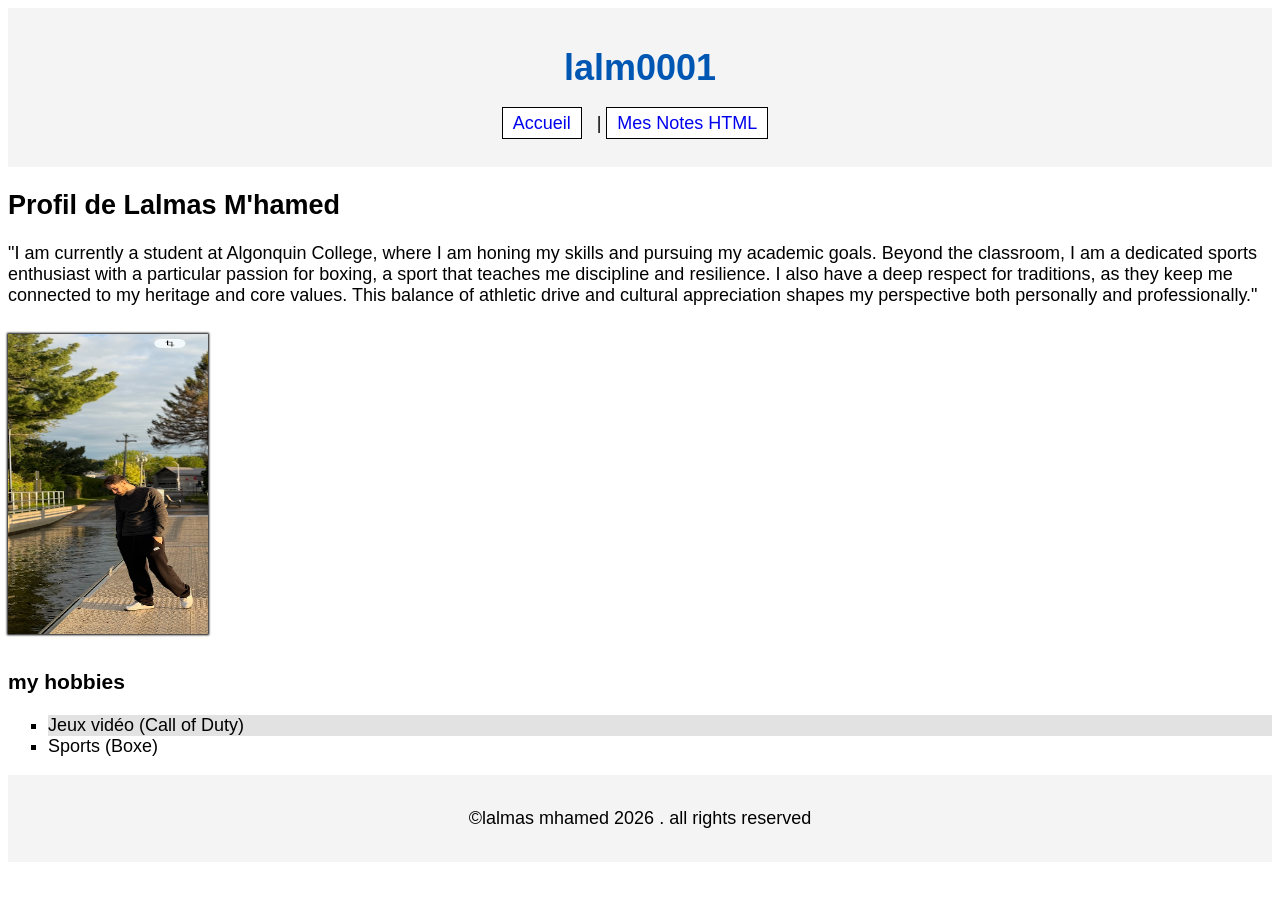
<file: index.html>
<!DOCTYPE html>
<html lang="fr">
<head>
    <meta charset="UTF-8">
    <meta name="viewport" content="width=device-width, initial-scale=1.0">
    <title>Profil de Lalmas M'hamed</title>
    <link rel="stylesheet" href="css/style.css">
</head>
<body>
    <header>
        <h1 class="site-title"> lalm0001</h1>
        <nav>
            <ul>
            <li><a href="index.html">Accueil</a></li> | 
            <li><a href="notes.html">Mes Notes HTML</a></li>
            </ul>
        </nav>
    </header>

    <main>
        <article>
        <h2>Profil de Lalmas M'hamed</h2>
        <p>"I am currently a student at Algonquin College, where I am honing my skills and pursuing my 
            academic goals. Beyond the classroom, I am a dedicated sports enthusiast with a particular passion 
            for boxing, a sport that teaches me discipline and resilience. I also have a deep respect for traditions, 
            as they keep me connected to my heritage and core values. This balance of athletic drive and cultural
             appreciation shapes my perspective both personally and professionally."</p>
        <img id="my-image" src="images/images.jpg.png" alt="Photo  title="my photo" width="200" height="300">
        <h3> my hobbies</h3>

            <ul>
                <li>Jeux vidéo (Call of Duty)</li>
                <li>Sports (Boxe)</li>
            </ul>
            </article>
    </main>
    <footer>
        <p>&copy;lalmas mhamed 2026 . all rights reserved</p>
    </footer>
</body>
</html>
</file>
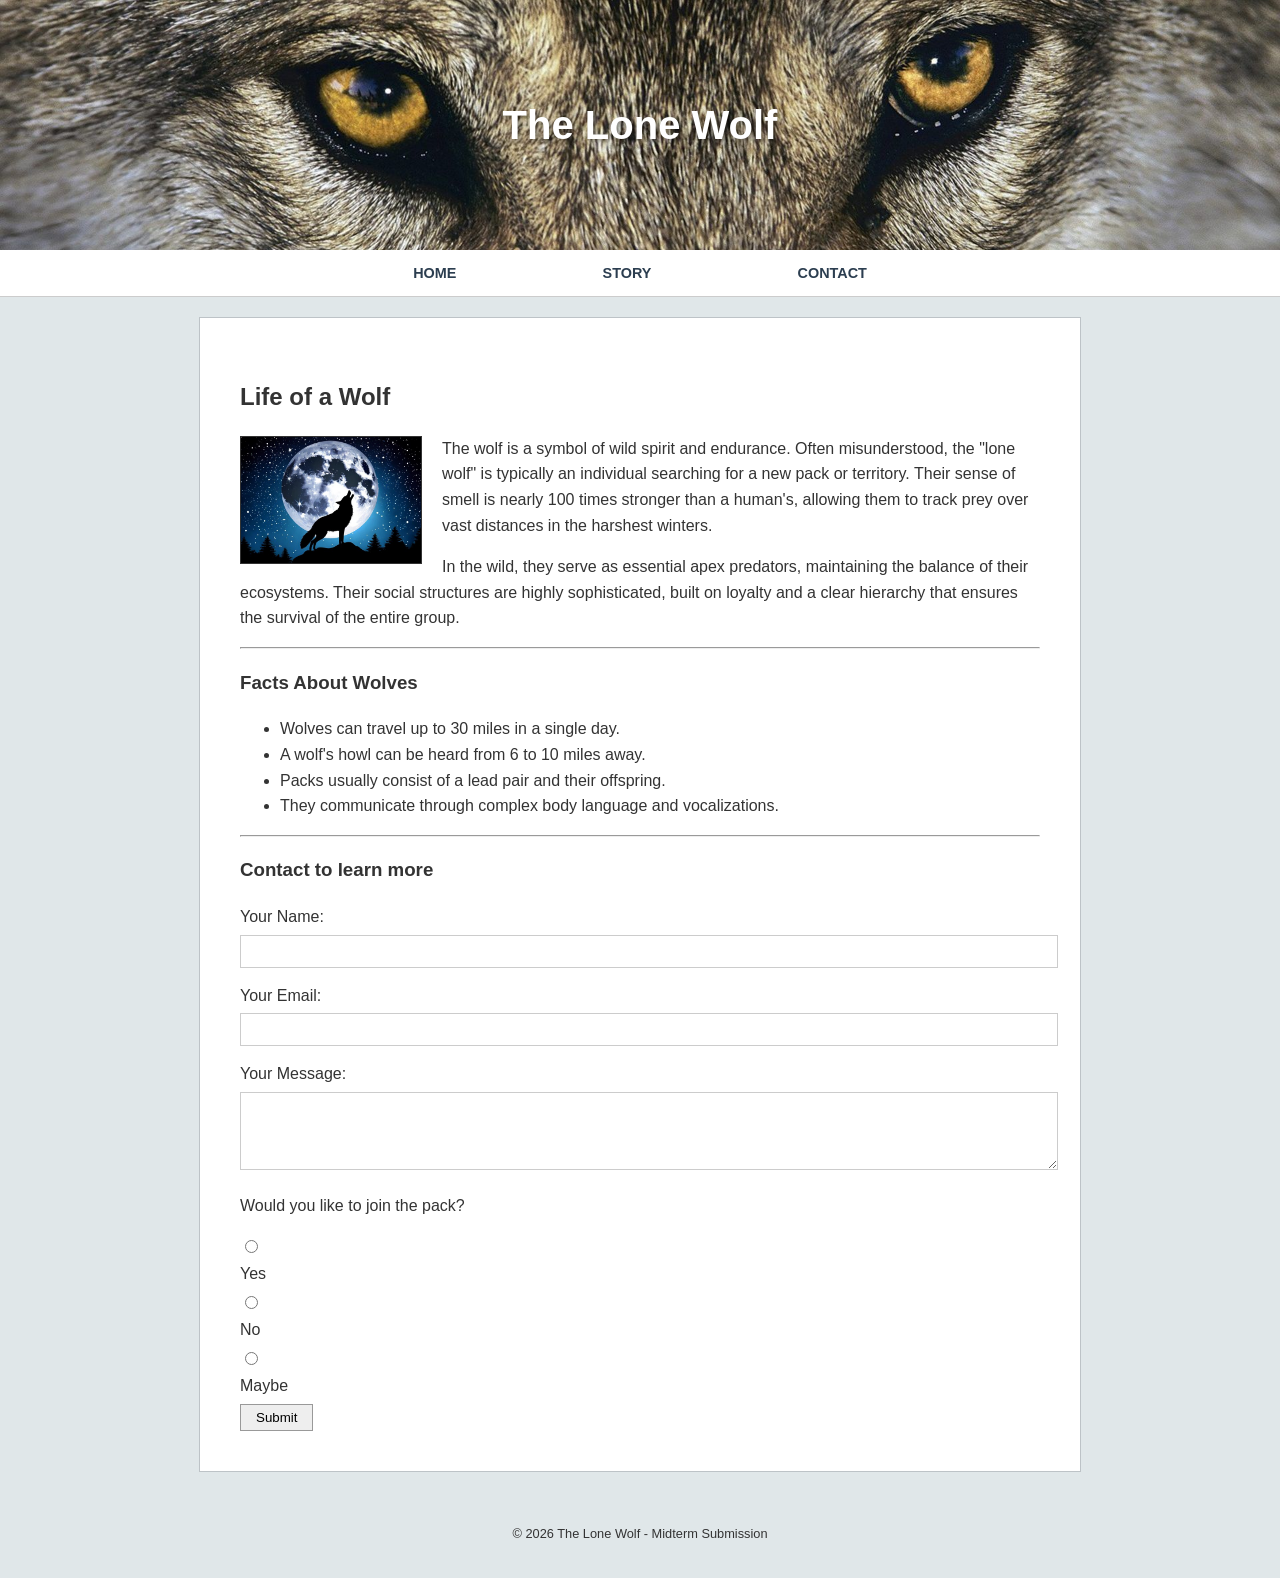
<file: midterm/index.html>
<!DOCTYPE html>
<html lang="en">
<head>
<meta charset="UTF-8">
<meta name="viewport" content="width=device-width, initial-scale=1.0">
<title>The Lone Wolf | Midterm Project</title>
<link rel="stylesheet" href="css/style.css">
</head>
<body>

<header class="main-header">
<img src="images/header-wolf.jpg" alt="Forest at dawn" class="header-img">
<h1 class="site-title">The Lone Wolf</h1>
</header>

<nav>
<ul>
<li><a href="#">HOME</a></li>
<li><a href="#">STORY</a></li>
<li><a href="#">CONTACT</a></li>
</ul>
</nav>

<main>
<article class="content-section">
<h2>Life of a Wolf</h2>
<img src="images/article-wolf.jpg" alt="Wolf looking into distance" class="wrap-image">
<p>
The wolf is a symbol of wild spirit and endurance. Often misunderstood, the "lone wolf" is typically an individual searching for a new pack or territory. Their sense of smell is nearly 100 times stronger than a human's, allowing them to track prey over vast distances in the harshest winters.
</p>
<p>
In the wild, they serve as essential apex predators, maintaining the balance of their ecosystems. Their social structures are highly sophisticated, built on loyalty and a clear hierarchy that ensures the survival of the entire group.
</p>
</article>

<hr>

<section class="facts-section">
<h3>Facts About Wolves</h3>
<ul>
<li>Wolves can travel up to 30 miles in a single day.</li>
<li>A wolf's howl can be heard from 6 to 10 miles away.</li>
<li>Packs usually consist of a lead pair and their offspring.</li>
<li>They communicate through complex body language and vocalizations.</li>
</ul>
</section>

<hr>

<section class="form-section">
<h3>Contact to learn more</h3>
<form action="#">
<div class="form-group">
<label for="userName">Your Name:</label>
<input type="text" id="userName" name="userName" required>
</div>

<div class="form-group">
<label for="userEmail">Your Email:</label>
<input type="email" id="userEmail" name="userEmail" required>
</div>

<div class="form-group">
<label for="userMessage">Your Message:</label>
<textarea id="userMessage" name="userMessage" rows="4"></textarea>
</div>

<p>Would you like to join the pack?</p>
<div class="radio-group">
<input type="radio" id="yes" name="join" value="yes">
<label for="yes">Yes</label>
<input type="radio" id="no" name="join" value="no">
<label for="no">No</label> 
<input type="radio" id="maybe" name="join" value="maybe">
<label for="maybe">Maybe</label>

</div>

<button type="submit" class="btn-submit">Submit</button>
</form>
</section>
</main>

<footer>
<p>&copy; 2026 The Lone Wolf - Midterm Submission</p>
</footer>

</body>
</html>
</file>
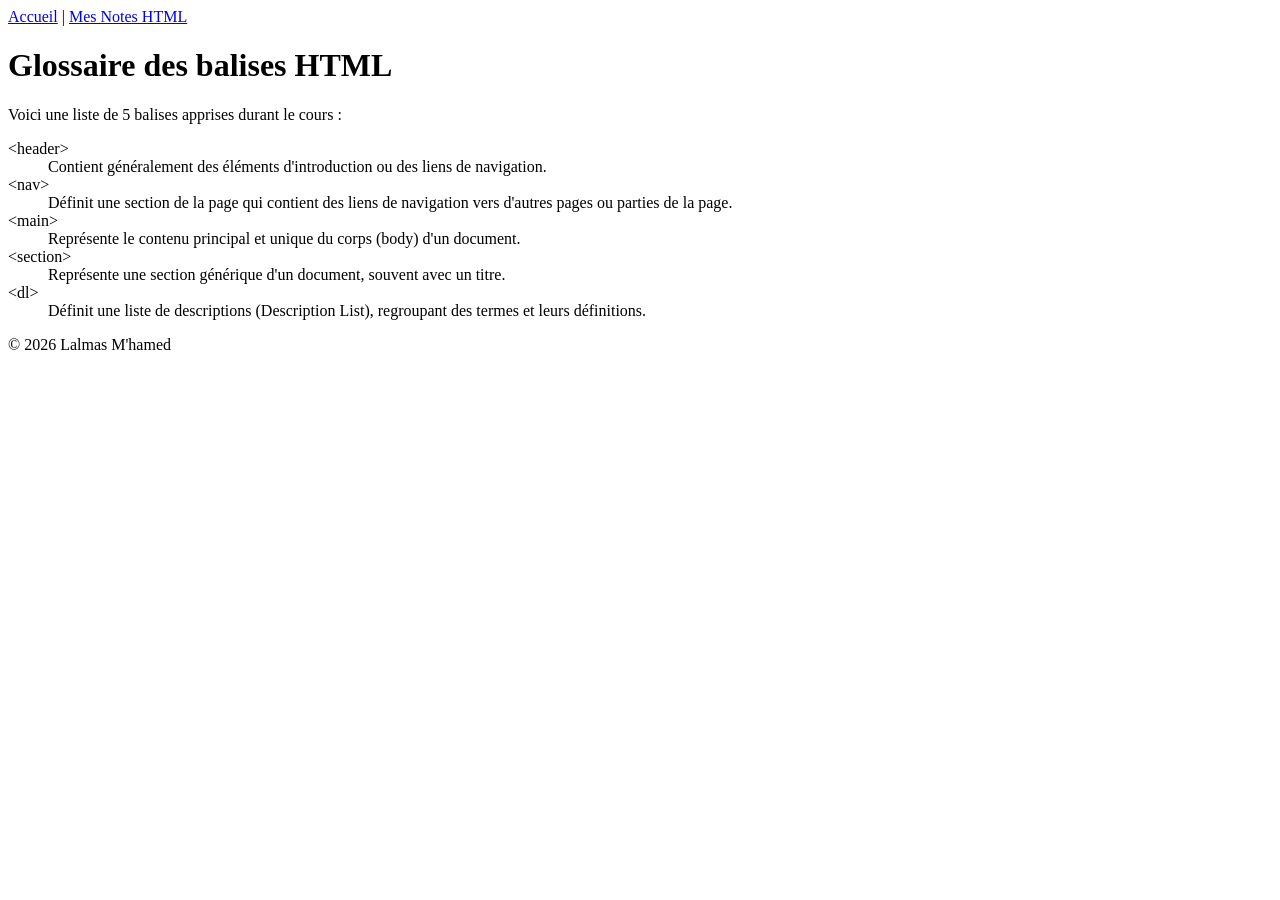
<file: notes.html>
<!DOCTYPE html>
<html lang="fr">
<head>
    <meta charset="UTF-8">
    <meta name="viewport" content="width=device-width, initial-scale=1.0">
    <title>Notes HTML - Lalmas M'hamed</title>
</head>
<body>
    <header>
        <nav>
            <a href="index.html">Accueil</a> | 
            <a href="notes.html">Mes Notes HTML</a>
        </nav>
    </header>

    <main>
        <h1>Glossaire des balises HTML</h1>
        <p>Voici une liste de 5 balises apprises durant le cours :</p>
        
        <dl>
            <dt>&lt;header&gt;</dt>
            <dd>Contient généralement des éléments d'introduction ou des liens de navigation.</dd>

            <dt>&lt;nav&gt;</dt>
            <dd>Définit une section de la page qui contient des liens de navigation vers d'autres pages ou parties de la page.</dd>

            <dt>&lt;main&gt;</dt>
            <dd>Représente le contenu principal et unique du corps (body) d'un document.</dd>

            <dt>&lt;section&gt;</dt>
            <dd>Représente une section générique d'un document, souvent avec un titre.</dd>

            <dt>&lt;dl&gt;</dt>
            <dd>Définit une liste de descriptions (Description List), regroupant des termes et leurs définitions.</dd>
        </dl>
    </main>

    <footer>
        <p>&copy; 2026 Lalmas M'hamed</p>
    </footer>
</body>
</html>
</file>
<file: css/style.css>
/* 1. Inheritance: Set font family and size for the whole page */
body {
    font-family: Arial, sans-serif;
    font-size: 18px;
}

/* 2. Select Multiple Elements: Same background for header and footer */
header, footer {
    background-color: #f4f4f4;
    padding: 15px;
    text-align: center;
}

/* 3. Class Selector: Change text color of the main heading */
.site-title {
    color: #0056b3;
}

/* 4. Id Selector: Add box-shadow to your image */
#my-image {
    box-shadow: 0 0 2px 1px black;
    margin: 10px 0;
}

/* 5. Replace bullets with squares in the hobby list */
main ul {
    list-style-type: square;
}

/* 6. nth-child Selector: Add background to odd list items */
main ul li:nth-child(odd) {
    background-color: #e2e2e2;
}

/* 7. Styling the Navigation */
nav ul {
    list-style-type: none; 
    padding: 0;
}

nav li {
    display: inline;
    margin-right: 10px;
}

nav a {
    text-decoration: none;
    background-color: #ffffff;
    border: 1px solid #000;
    padding: 5px 10px;
}

nav a:hover, nav a:focus {
    background-color: #cccccc;
}
</file>
<file: midterm/css/style.css>
/* --- Global Styles --- */
body {
font-family: Arial, sans-serif;
line-height: 1.6;
margin: 0;
background-color: #e0e7e9; /* Light slate color to match mockup vibe */
color: #333;
}

/* --- Header Style: Using Position property to overlay text (Rubric Level 3) --- */
.main-header {
position: relative;
width: 100%;
height: 250px;
overflow: hidden;
}

.header-img {
width: 100%;
height: 100%;
object-fit: cover;
display: block;
}

.site-title {
position: absolute;
top: 50%;
left: 50%;
transform: translate(-50%, -50%);
color: white;
font-size: 2.5rem;
text-shadow: 2px 2px 5px rgba(0,0,0,0.5);
margin: 0;
}

/* --- Navigation Bar --- */
nav {
background: #ffffff;
border-bottom: 1px solid #ccc;
padding: 10px 0;
}

nav ul {
list-style: none;
display: flex;
justify-content: space-around;
max-width: 600px;
margin: 0 auto;
padding: 0;
}

nav ul li a {
color: #2c3e50;
text-decoration: none;
font-weight: bold;
font-size: 0.9rem;
}

/* --- Main Content & Image Wrapping --- */
main {
max-width: 800px;
margin: 20px auto;
background: #ffffff;
padding: 40px;
border: 1px solid #bdc3c7;
}

.wrap-image {
float: left; /* Essential for text wrapping requirement */
margin: 0 20px 10px 0;
width: 180px;
border: 1px solid #333;
}

/* --- Form Styles --- */
.form-group {
margin-bottom: 15px;
}

label {
display: block;
margin-bottom: 5px;
}

input[type="text"],
input[type="email"],
textarea {
width: 100%;
padding: 8px;
border: 1px solid #ccc;
}

.btn-submit {
background: #eee;
border: 1px solid #999;
padding: 5px 15px;
cursor: pointer;
}

footer {
text-align: center;
font-size: 0.8rem;
padding: 20px;
}
</file>
